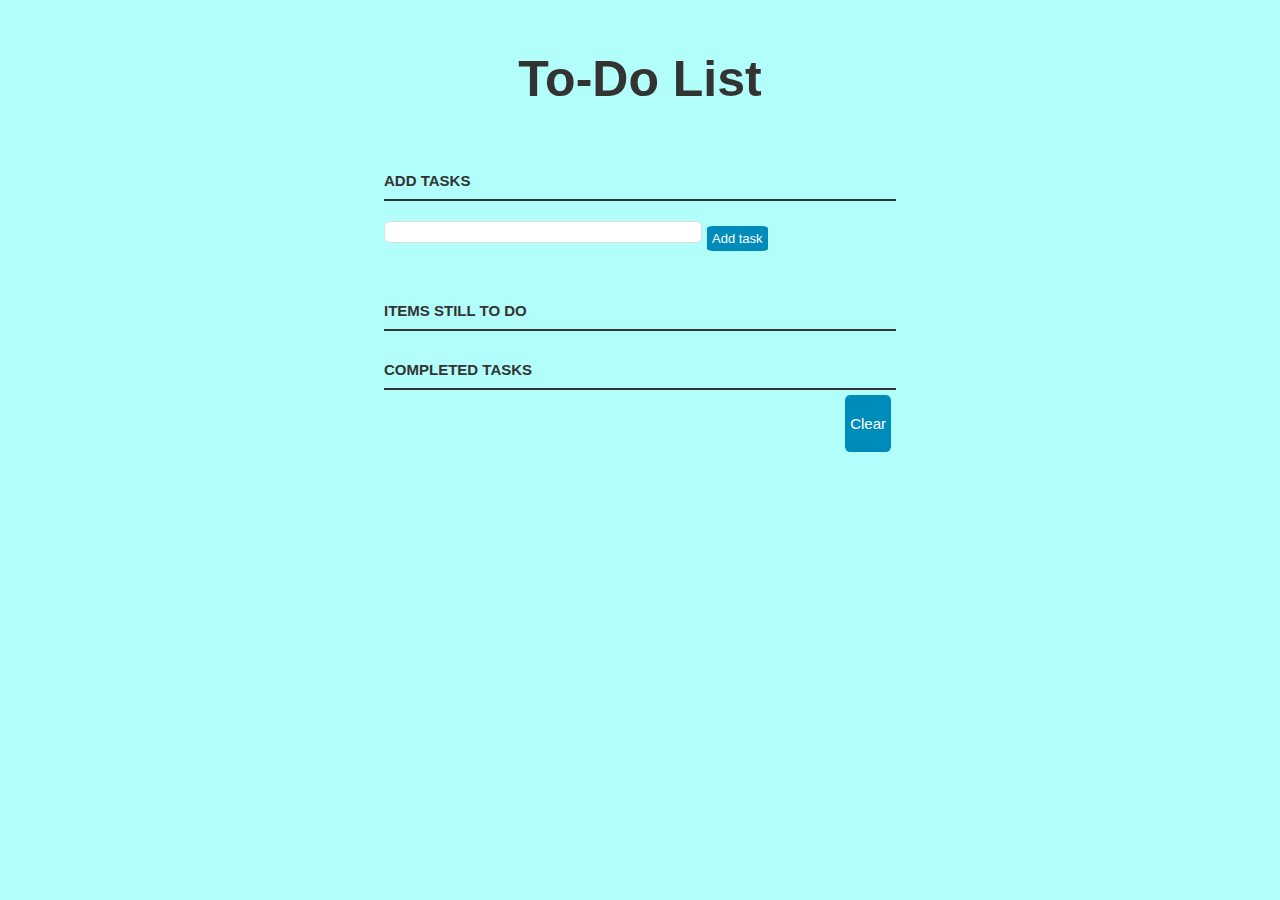
<file: index.html>
<head>
    <meta charset="UTF-8">
    <meta name="viewport" content="width=device-width, initial-scale=1.0">
    <title>To-Do List</title>
    <link rel="stylesheet" href="style.css">
</head>


<body>

    <div class="container">
        <div class="addtasks">
            <h1 id="title">To-Do List</h1>
            <p>
                <label for="newTask">Add Tasks</label>
                <input type="text" id="newTask">
                <button id="addButton">Add task</button>
            </p>
        </div>
        <div class="todotasks">
            <h3>Items Still To Do</h3>
            <ul id="incompleteTasks">

            </ul>
        </div>
        <div class="donetasks">
            <h3>Completed Tasks</h3>
            <ul id="completedTasks">
               
            </ul>
        </div>
        <div class="cleartasks">
            <button id="clear">
            <p>Clear</p>
            </button>
        </div>
    </div>
    <script src="todo.js"></script>
</body>


</html>
</file>
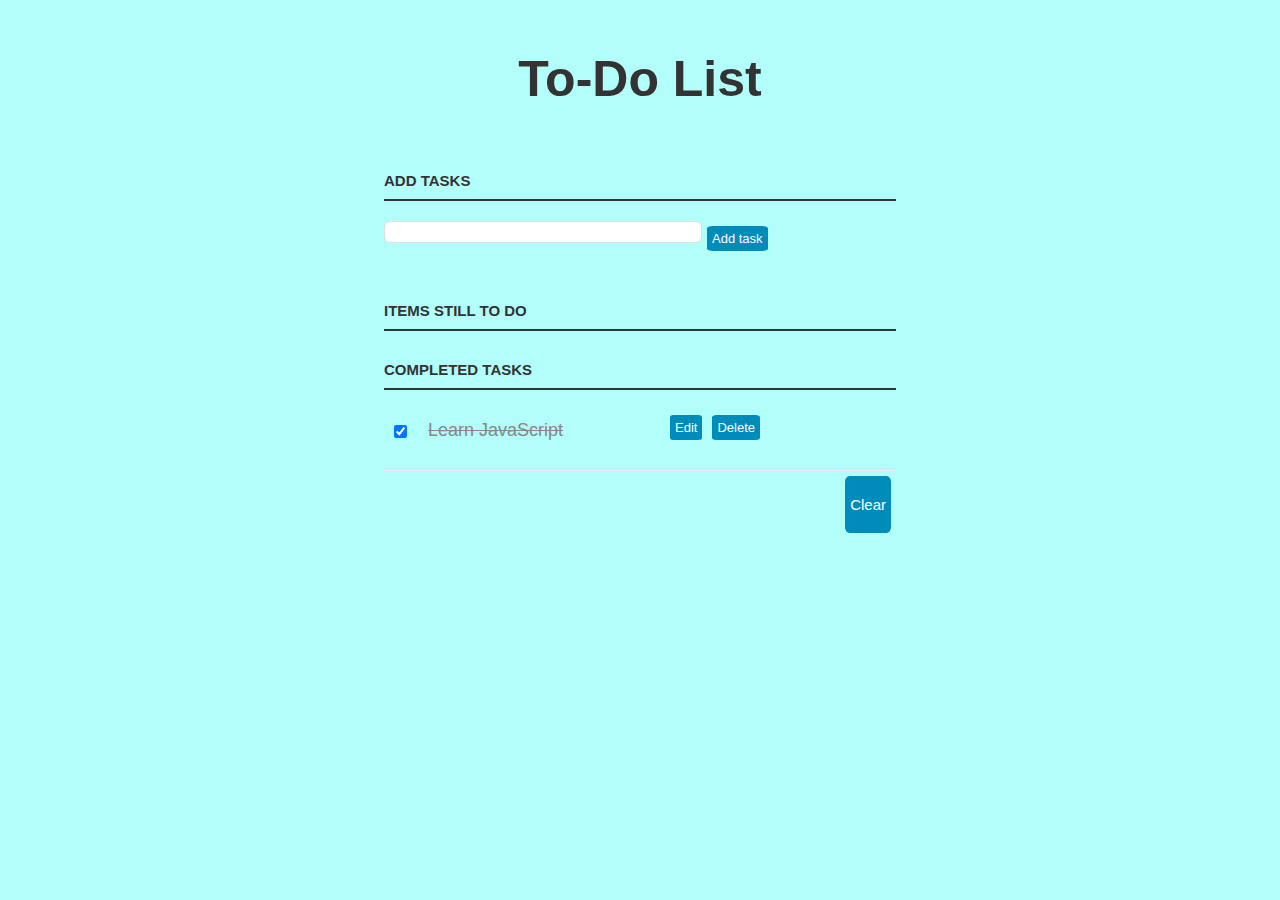
<file: todo.html>
<head>
    <meta charset="UTF-8">
    <meta name="viewport" content="width=device-width, initial-scale=1.0">
    <title>To-Do List</title>
    <link rel="stylesheet" href="style.css">
</head>


<body>

    <div class="container">
        <div class="addtasks">
            <h1 id="title">To-Do List</h1>
            <p>
                <label for="newTask">Add Tasks</label>
                <input type="text" id="newTask">
                <button>Add task</button>
            </p>
        </div>
        <div class="todotasks">
            <h3>Items Still To Do</h3>
            <ul id="incompleteTasks">

            </ul>
        </div>
        <div class="donetasks">
            <h3>Completed Tasks</h3>
            <ul id="completedTasks">
                <li>
                    <input type="checkbox" checked="">
                    <label>Learn JavaScript</label>
                    <input type="text">
                    <button class="edit">Edit</button>
                    <button class="delete">Delete</button>
                </li>
            </ul>
        </div>
        <div class="cleartasks">
            <button id="clear">
            <p>Clear</p>
            </button>
        </div>
    </div>
    <script src="todo.js"></script>
</body>


</html>
</file>
<file: style.css>
body {
    background: #fff;
    color: #333;
    font-family: Lato, sans-serif;
    background: #B2FEFA;
 
    
}

#title {
    margin-top: 5px;
    font-size: 50px;
    font-family: Impact, Haettenschweiler, 'Arial Narrow Bold', sans-serif;
    text-align: center;
}

.container {
    display: block;
    width: 40vw;
    margin: 50px auto 0;
}

ul {
    margin: 0;
    padding: 0;
}

li * {
    float: left;
}

li,
h3 {
    clear: both;
    list-style: none;
}

input,
button {
    outline: none;
}

button {
    background-color: #008CBA;
    border: none;
    color: white;
    padding: 15px 32px;
    text-align: center;
    text-decoration: none;
    display: inline-block;
    padding: 5px;
    margin: 5px;
    font-size: 13px;
    border-radius: 10%;
}

button:hover {
    background: #2079b0;
    text-decoration: none;
    cursor: pointer;
}


/* Heading */

h3,
label[for='newTask'] {
    color: #333;
    font-weight: 700;
    font-size: 15px;
    border-bottom: 2px solid #333;
    padding: 30px 0 10px;
    margin: 0;
    text-transform: uppercase;
}

input[type="text"] {
    margin: 0;
    font-size: 18px;
    line-height: 18px;
    height: 18px;
    padding: 10px;
    border: 1px solid #ddd;
    background: #fff;
    border-radius: 6px;
    font-family: Lato, sans-serif;
    color: #888;
}

input[type="text"]:focus {
    color: #333;
}


/* New Task */

label[for='newTask'] {
    display: block;
    margin: 0 0 20px;
}

input#newTask {
    float: left;
    width: 318px;
}


/* Task list */

li {
    overflow: hidden;
    padding: 20px 0;
    border-bottom: 1px solid #eee;
}

li>input[type="checkbox"] {
    margin: 0 10px;
    position: relative;
    top: 15px;
}

li>label {
    font-size: 18px;
    line-height: 40px;
    width: 237px;
    padding: 0 0 0 11px;
}

li>input[type="text"] {
    width: 226px;
}

li>.delete:hover {
    color: #CF2323;
}


/* Completed */

#completedTasks label {
    text-decoration: line-through;
    color: #888;
}


/* Edit Task */

ul li input[type=text] {
    display: none;
}

ul li.editMode input[type=text] {
    display: block;
}

ul li.editMode label {
    display: none;
}

#clear {
    font-size: 15px;
    float: right;
    text-align: center;
}
</file>
